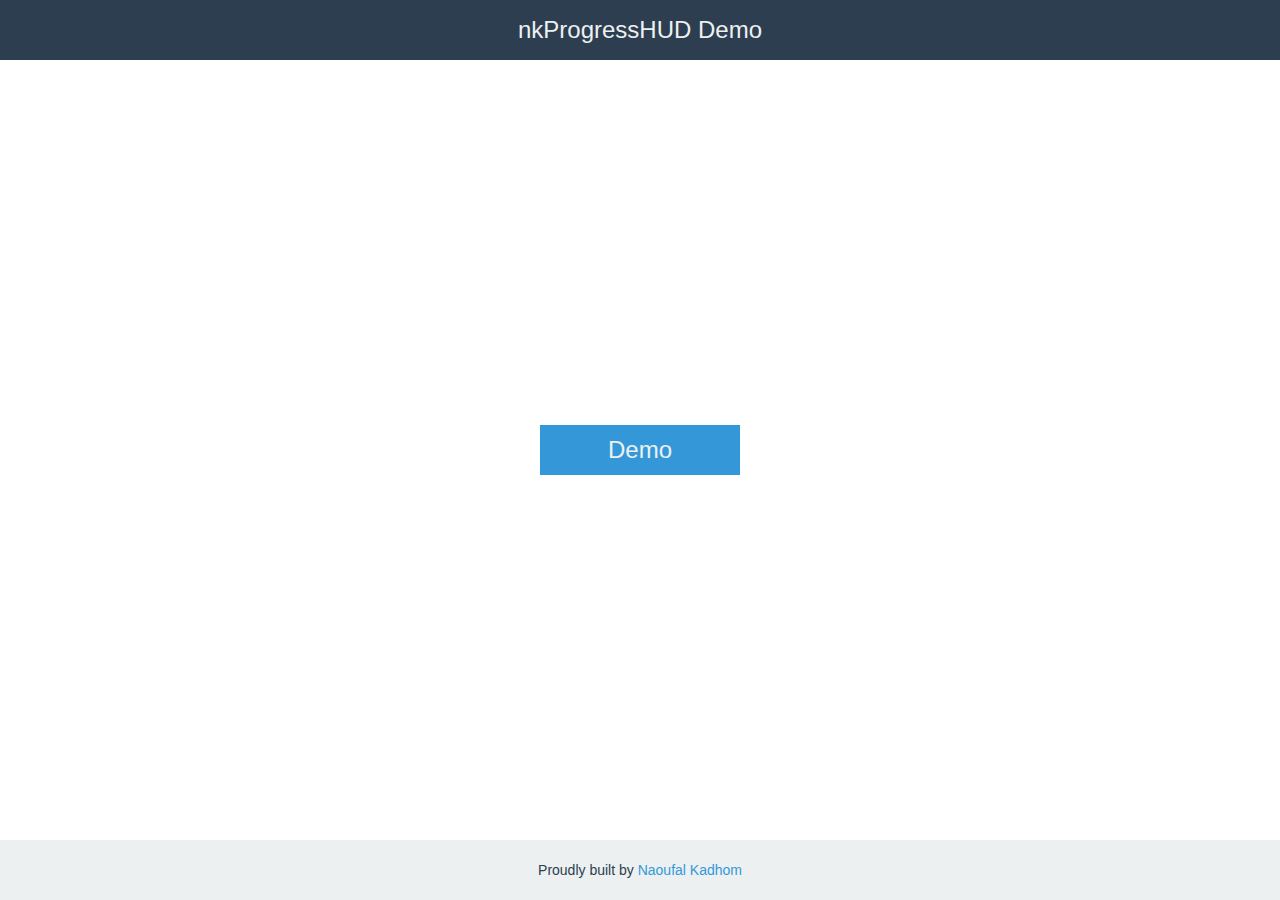
<file: index.html>
<!doctype html>
<html lang="en" class="no-js">
<head>
    <meta charset="UTF-8">
    <title>nkProgressHUD</title>
    <meta name="viewport" content="width=device-width, initial-scale=1, maximum-scale=1">    
    <meta name="description" content="NKProgressHUD is a responsive web HUD that preoccupies users during server-side tasks.">
    <meta name="author" content="Naoufal Kadhom">
    <!-- iPhone -->
    <meta name="viewport" content="initial-scale=1.0, maximum-scale=1.0, user-scalable=no">
    <meta name="apple-mobile-web-app-capable" content="yes">
    <link rel="apple-touch-icon" href="http://naoufal.github.io/nkProgressHUD/demo-assets/iphone.png">
    <link rel="apple-touch-icon" sizes="114x114" href="http://naoufal.github.io/nkProgressHUD/demo-assets/iphone-retina.png">    

    <!-- Dependencies -->  
    <script src="http://ajax.googleapis.com/ajax/libs/jquery/1.8.3/jquery.min.js"></script>  
    <script src="http://naoufal.github.io/nkProgressHUD/lib/modernizr.custom.21716.js"></script>
    <!-- nkProgressHUD -->      
    <link rel="stylesheet" href="http://naoufal.github.io/nkProgressHUD/nkProgressHUD.css">
    <script src="http://naoufal.github.io/nkProgressHUD/nkProgressHUD.js"></script> 
    <style>
        html {
            width : 100%;
            height: 100%;   
            font-family: "Helvetica Neue", "HelveticaNeue", Helvetica, Arial, "Lucida Grande", sans-serif;
            font-weight: 200;            
        }
        body {
            margin: 0;
        }
        .container {
            position: absolute;            
            width: 100%;
            height: 100%;   
            text-align: center;
            margin: 0 auto;
        }
        header {
            background: #2c3e50;
            color: #ecf0f1;
            text-align: center;            
            height: 60px;
            font-size: 24px;
            line-height: 60px;
        }        
        .btn {
            background: #3498D8; 
            color: #ecf0f1;
            font-size: 24px;
            overflow: auto;
            margin: auto;
            position: absolute;
            top: 0; left: 0; bottom: 0; right: 0;            
            height: 50px;
            line-height: 50px;
            width: 200px;
            cursor: pointer;
        }
        footer {
            position: fixed;
            bottom: 0;
            width: 100%;
            background: #ecf0f1;
            color: #2c3e50;            
            text-align: center;            
            height: 60px;
            font-size: 14px;
            line-height: 60px;
        }
        footer a {
            color: #3498D8;
            text-decoration: none;
        }

    </style>
</head>
<body>
    <div class="container">
    <header>
        nkProgressHUD Demo
    </header>        
        <a class="btn">
            Demo
        </a>          
    </div>
    <footer>
        Proudly built by <a href="http://twitter.com/naoufal">Naoufal Kadhom</a>
    </footer>     
</body>
<script>
    (function(){
        //Prevents user from scrolling Demo Page on mobile
        document.ontouchmove = function(event){
            event.preventDefault();
        }  

        //Bind nkProgresHUD to Demo Button
        $('.btn').on('click', function(){
            nkProgressHUD.show('Show HUD');
            //The timeouts are there to emulate your server-side response time.
            setTimeout(function() {
                nkProgressHUD.change('Modify Message');
            }, 2000);
            setTimeout(function() {
                nkProgressHUD.change('Dismiss HUD');
            }, 3500);
            setTimeout(function() {
                nkProgressHUD.dismiss();
            }, 5000);
        })
    }())  
</script>
</html>
</file>
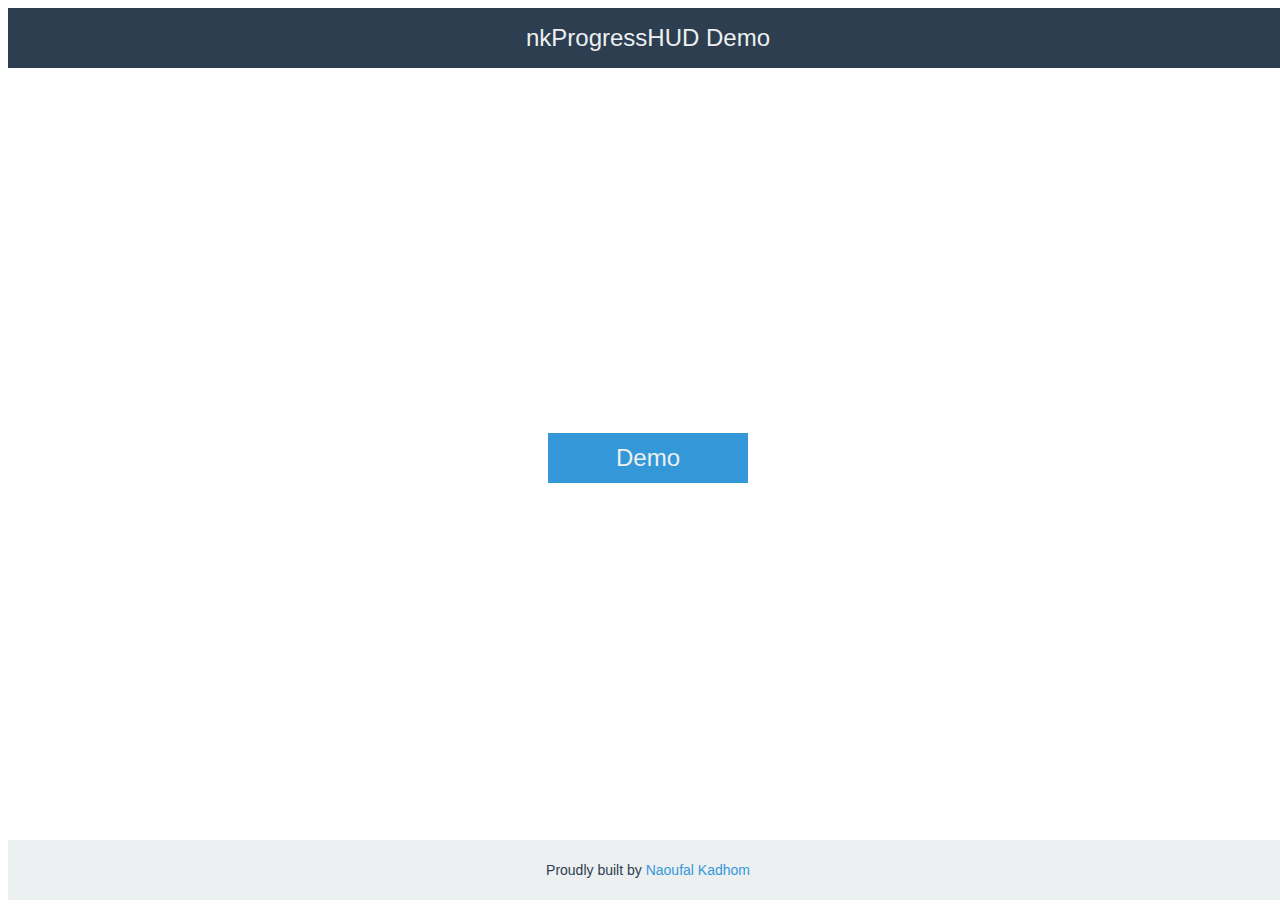
<file: demo/index.html>
<!doctype html>
<html lang="en" class="no-js">
<head>
    <meta charset="UTF-8">
    <title>nkProgressHUD</title>
    <meta name="viewport" content="width=device-width, initial-scale=1, maximum-scale=1">    
    <meta name="description" content="NKProgressHUD is a responsive web HUD that preoccupies users during server-side tasks.">
    <meta name="author" content="Naoufal Kadhom">
    <!-- iPhone -->
    <meta name="viewport" content="initial-scale=1.0, maximum-scale=1.0, user-scalable=no">
    <meta name="apple-mobile-web-app-capable" content="yes">
    <link rel="apple-touch-icon" href="iphone.png">
    <link rel="apple-touch-icon" sizes="114x114" href="iphone-retina.png">    

    <!-- Dependencies -->  
    <script src="http://ajax.googleapis.com/ajax/libs/jquery/1.8.3/jquery.min.js"></script>  
    <script src="../lib/modernizr.custom.21716.js"></script>
    <!-- nkProgressHUD -->      
    <link rel="stylesheet" href="../nkProgressHUD.css">
    <script src="../nkProgressHUD.js"></script> 
    <!-- Normalizen Demo Page Styles -->  
    <link rel="stylesheet" href="http://necolas.github.io/normalize.css/2.1.2/normalize.css">    
    <style>
        html {
            width : 100%;
            height: 100%;   
            font-family: "Helvetica Neue", "HelveticaNeue", Helvetica, Arial, "Lucida Grande", sans-serif;
            font-weight: 200;            
        }
        .container {
            position: absolute;            
            width: 100%;
            height: 100%;   
            text-align: center;
            margin: 0 auto;
        }
        header {
            background: #2c3e50;
            color: #ecf0f1;
            text-align: center;            
            height: 60px;
            font-size: 24px;
            line-height: 60px;
        }        
        .btn {
            background: #3498D8; 
            color: #ecf0f1;
            font-size: 24px;
            overflow: auto;
            margin: auto;
            position: absolute;
            top: 0; left: 0; bottom: 0; right: 0;            
            height: 50px;
            line-height: 50px;
            width: 200px;
            cursor: pointer;
        }
        footer {
            position: fixed;
            bottom: 0;
            width: 100%;
            background: #ecf0f1;
            color: #2c3e50;            
            text-align: center;            
            height: 60px;
            font-size: 14px;
            line-height: 60px;
        }
        footer a {
            color: #3498D8;
            text-decoration: none;
        }

    </style>
</head>
<body>
    <div class="container">
    <header>
        nkProgressHUD Demo
    </header>        
        <a class="btn">
            Demo
        </a>          
    </div>
    <footer>
        Proudly built by <a href="http://twitter.com/naoufal">Naoufal Kadhom</a>
    </footer>     
</body>
<script>
    (function(){
        //Prevents user from scrolling Demo Page on mobile
        document.ontouchmove = function(event){
            event.preventDefault();
        }  

        //Bind nkProgresHUD to Demo Button
        $('.btn').on('click', function(){
            nkProgressHUD.show('Show HUD');
            //The timeouts are there to emulate your server-side response time.
            setTimeout(function() {
                nkProgressHUD.change('Modify Message');
            }, 2000);
            setTimeout(function() {
                nkProgressHUD.change('Dismiss HUD');
            }, 3500);
            setTimeout(function() {
                nkProgressHUD.dismiss();
            }, 5000);
        })
    }())  
</script>
</html>
</file>
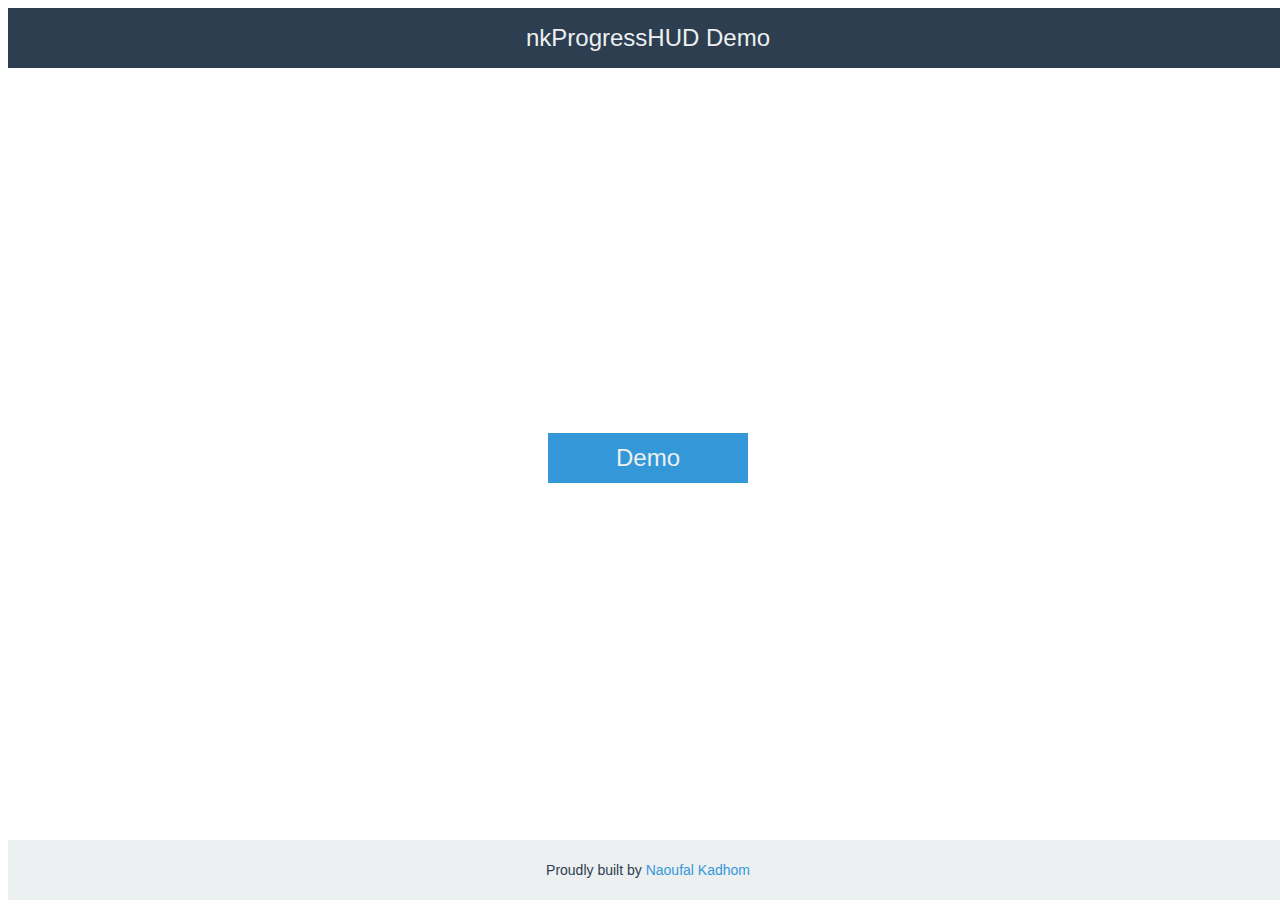
<file: demo.html>
<!doctype html>
<html lang="en" class="no-js">
<head>
    <meta charset="UTF-8">
    <title>nkProgressHUD &#8226; Test Page</title>
    <meta name="viewport" content="width=device-width, initial-scale=1, maximum-scale=1" />    
    <meta name="description" content="NKProgressHUD is a responsive web HUD that preoccupies users during server-side tasks.">
    <meta name="author" content="Naoufal Kadhom">
    <!-- Dependencies -->  
    <script src="http://ajax.googleapis.com/ajax/libs/jquery/1.8.3/jquery.min.js"></script>  
    <script src="lib/modernizr.custom.21716.js"></script>   
    <!-- nkProgressHUD -->      
    <link rel="stylesheet" href="http://necolas.github.io/normalize.css/2.1.2/normalize.css">    
    <link rel="stylesheet" href="nkProgressHUD.css">
    <script src="nkProgressHUD.js"></script> 
    <style>
        html {
            width : 100%;
            height: 100%;   
            font-family: "Helvetica Neue", "HelveticaNeue", Helvetica, Arial, "Lucida Grande", sans-serif;
            font-weight: 200;            
        }
        .container {
            position: absolute;            
            width: 100%;
            height: 100%;   
            text-align: center;
            margin: 0 auto;
        }
        header {
            background: #2c3e50;
            color: #ecf0f1;
            text-align: center;            
            height: 60px;
            font-size: 24px;
            line-height: 60px;
        }        
        .btn {
            background: #3498D8; 
            color: #ecf0f1;
            font-size: 24px;
            overflow: auto;
            margin: auto;
            position: absolute;
            top: 0; left: 0; bottom: 0; right: 0;            
            height: 50px;
            line-height: 50px;
            width: 200px;
            cursor: pointer;
        }
        footer {
            position: fixed;
            bottom: 0;
            width: 100%;
            background: #ecf0f1;
            color: #2c3e50;            
            text-align: center;            
            height: 60px;
            font-size: 14px;
            line-height: 60px;
        }
        footer a {
            color: #3498D8;
            text-decoration: none;
        }

    </style>
</head>
<body>
    <div class="container">
    <header>
        nkProgressHUD Demo
    </header>        
        <a class="btn">
            Demo
        </a>          
    </div>
    <footer>
        Proudly built by <a href="http://twitter.com/naoufal">Naoufal Kadhom</a>
    </footer>     
</body>
<script>
    (function(){
        $('.btn').on('click', function(){
            nkProgressHUD.show('Show HUD');
            //The timeouts are there to emulate your server-side response time.
            setTimeout(function() {
                nkProgressHUD.change('Modify Message');
            }, 2000);
            setTimeout(function() {
                nkProgressHUD.change('Dismiss HUD');
            }, 3500);
            setTimeout(function() {
                nkProgressHUD.dismiss();
            }, 5000);
        })
    }())  
</script>
</html>
</file>
<file: nkProgressHUD.css>
/* nkProgressHUD v1.0 http://naoufal.com/projects/nkprogresshud/ | Copyright 2012 Naoufal Kadhom - naoufalkadhom [at] gmail [dot] com */.animate{-webkit-transition-property:all;-moz-transition-property:all;-o-transition-property:all;transition-property:all;-webkit-transition-duration:0.3s;-moz-transition-duration:0.3s;-o-transition-duration:0.3s;transition-duration:0.3s;-webkit-transition-timing-function:ease-out;-moz-transition-timing-function:ease-out;-o-transition-timing-function:ease-out;transition-timing-function:ease-out}.animate-1000ms{-webkit-transition-property:all;-moz-transition-property:all;-o-transition-property:all;transition-property:all;-webkit-transition-duration:1s;-moz-transition-duration:1s;-o-transition-duration:1s;transition-duration:1s;-webkit-transition-timing-function:ease-out;-moz-transition-timing-function:ease-out;-o-transition-timing-function:ease-out;transition-timing-function:ease-out}.csstransforms3d .nkProgressHUDPage{font-family:"HelveticaNeue", "Helvetica Neue", "Helvetica Neue", Helvetica, Arial, "Lucida Grande", sans-serif;width:100%;height:100%;position:fixed;opacity:0;overflow:hidden;top:0;z-index:9999;background:url("img/overlay-black.png")}.csstransforms3d .nkProgressHUDPage .nkProgressHUDWrapper{zoom:1;display:table;height:270px;width:auto;margin-left:auto;margin-right:auto;background-color:#1A1A1A;opacity:0.9;text-align:center;color:#ddd;font-weight:bold;-webkit-border-radius:10px;-moz-border-radius:10px;-ms-border-radius:10px;-o-border-radius:10px;border-radius:10px}.csstransforms3d .nkProgressHUDPage .nkProgressHUDWrapper:before,.csstransforms3d .nkProgressHUDPage .nkProgressHUDWrapper:after{content:"";display:block;height:0;overflow:hidden}.csstransforms3d .nkProgressHUDPage .nkProgressHUDWrapper:after{clear:both}.csstransforms3d .nkProgressHUDPage .nkProgressHUDWrapper .nkProgressHUDSpinner{display:block;min-width:168px;width:100%;height:128px;text-align:center;margin:40px auto;background-image:url("img/nkprogresshud-spinner.gif");background-repeat:no-repeat;background-position:center}.csstransforms3d .nkProgressHUDPage .nkProgressHUDWrapper .nkProgressHUDText{float:left;font-size:28px;padding:0 40px;line-height:32px;min-width:168px;max-width:280px;overflow:hidden;text-overflow:ellipsis;text-align:center;white-space:nowrap;margin:0px auto 40px auto}@media (max-width: 767px){.csstransforms3d .nkProgressHUDPage .nkProgressHUDWrapper{height:140px;max-width:160px;width:auto;margin-left:auto;margin-right:auto;background-color:#1A1A1A;opacity:0.9;text-align:center;color:#ddd;font-weight:bold;-webkit-border-radius:10px;-moz-border-radius:10px;-ms-border-radius:10px;-o-border-radius:10px;border-radius:10px}.csstransforms3d .nkProgressHUDPage .nkProgressHUDWrapper .nkProgressHUDSpinner{display:block;float:left;min-width:60px;max-width:100%;height:60px;text-align:center;margin:20px 0px;background-image:url("img/nkprogresshud-spinner.gif");background-repeat:no-repeat;background-size:60px 60px;background-position:center}.csstransforms3d .nkProgressHUDPage .nkProgressHUDWrapper .nkProgressHUDText{float:left;font-size:16px;line-height:20px;padding:0 10px;min-width:140px;max-width:80px;overflow:hidden;text-overflow:ellipsis;text-align:center;white-space:nowrap;margin:0px auto 10px auto}}.no-csstransforms3d .nkProgressHUDPage{font-family:"HelveticaNeue", "Helvetica Neue", "Helvetica Neue", Helvetica, Arial, "Lucida Grande", sans-serif;width:100%;height:100%;position:fixed;display:none;overflow:hidden;top:0;z-index:9999;background:url("img/overlay-black.png")}.no-csstransforms3d .nkProgressHUDPage .nkProgressHUDWrapper{zoom:1;display:table;height:270px;width:auto;margin-left:auto;margin-right:auto;background-color:#1A1A1A;opacity:0.9;text-align:center;color:#ddd;font-weight:bold;-webkit-border-radius:10px;-moz-border-radius:10px;-ms-border-radius:10px;-o-border-radius:10px;border-radius:10px}.no-csstransforms3d .nkProgressHUDPage .nkProgressHUDWrapper:before,.no-csstransforms3d .nkProgressHUDPage .nkProgressHUDWrapper:after{content:"";display:block;height:0;overflow:hidden}.no-csstransforms3d .nkProgressHUDPage .nkProgressHUDWrapper:after{clear:both}.no-csstransforms3d .nkProgressHUDPage .nkProgressHUDWrapper .nkProgressHUDSpinner{display:block;min-width:168px;width:100%;height:128px;text-align:center;margin:40px auto;background-image:url("img/nkprogresshud-spinner.gif");background-repeat:no-repeat;background-position:center}.no-csstransforms3d .nkProgressHUDPage .nkProgressHUDWrapper .nkProgressHUDText{float:left;font-size:28px;padding:0 40px;line-height:32px;min-width:168px;max-width:280px;overflow:hidden;text-overflow:ellipsis;text-align:center;white-space:nowrap;margin:0px auto 40px auto}@media (max-width: 767px){.no-csstransforms3d .nkProgressHUDPage .nkProgressHUDWrapper{height:140px;max-width:160px;width:auto;margin-left:auto;margin-right:auto;background-color:#1A1A1A;opacity:0.9;text-align:center;color:#ddd;font-weight:bold;-webkit-border-radius:10px;-moz-border-radius:10px;-ms-border-radius:10px;-o-border-radius:10px;border-radius:10px}.no-csstransforms3d .nkProgressHUDPage .nkProgressHUDWrapper .nkProgressHUDSpinner{display:block;float:left;min-width:60px;max-width:100%;height:60px;text-align:center;margin:20px 0px;background-image:url("img/nkprogresshud-spinner.gif");background-repeat:no-repeat;background-size:60px 60px;background-position:center}.no-csstransforms3d .nkProgressHUDPage .nkProgressHUDWrapper .nkProgressHUDText{float:left;font-size:16px;line-height:20px;padding:0 10px;min-width:140px;max-width:80px;overflow:hidden;text-overflow:ellipsis;text-align:center;white-space:nowrap;margin:0px auto 10px auto}}
</file>
